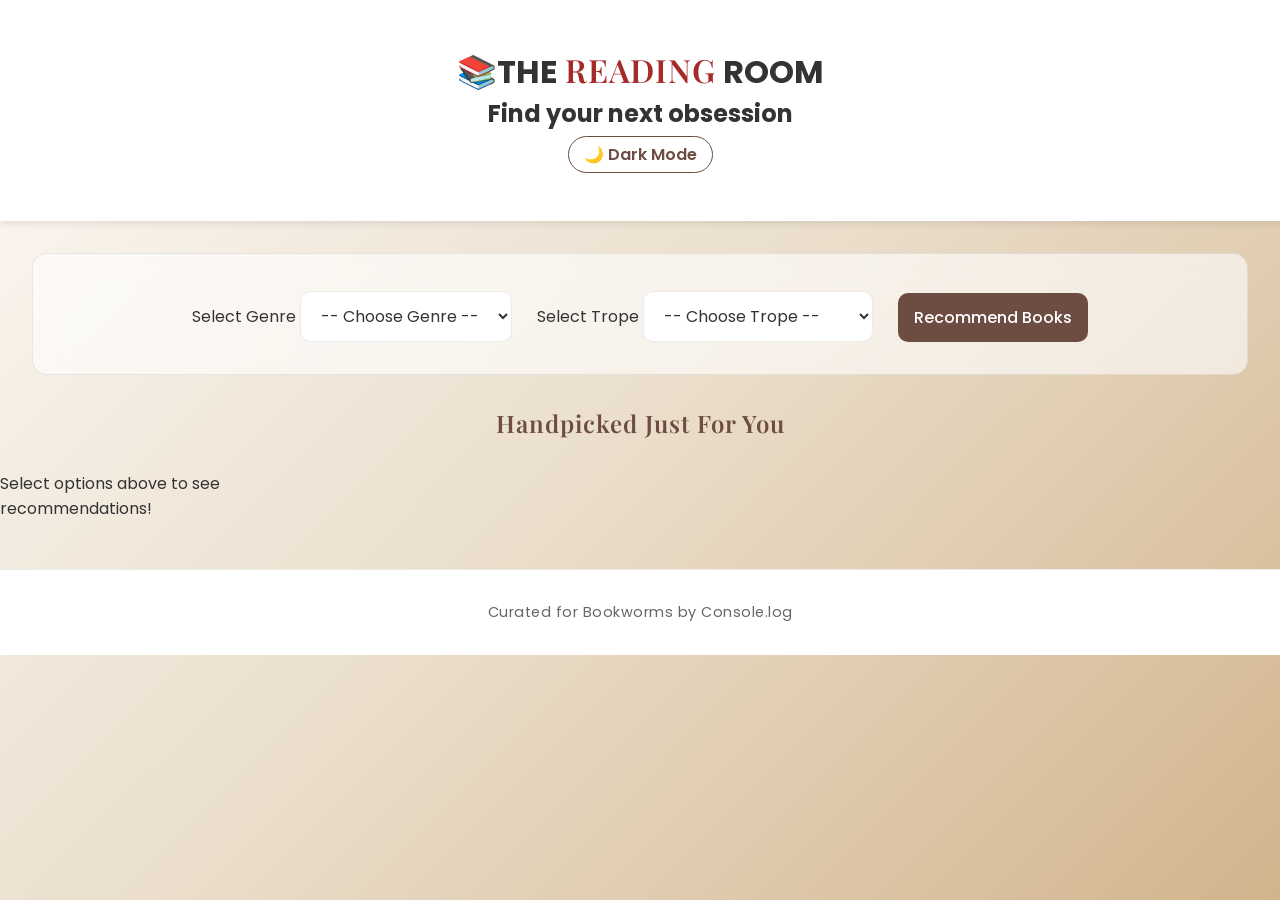
<file: index.html>
<!DOCTYPE html>
<html lang="en">
<head>
    <meta charset="UTF-8">
    <meta name="viewport" content="width=device-width, initial-scale=1.0">
    <title>THE READING ROOM</title>
<link rel="stylesheet"href="style.css">
<link href="https://fonts.googleapis.com/css2?family=Poppins:wght@300;400;600&display=swap" rel="stylesheet">
<link href="https://fonts.googleapis.com/css2?family=Playfair+Display:wght@600&display=swap" rel="stylesheet">
</head>

<body>
<header>
     <h1>📚THE <span class="highlight">READING</span> ROOM</h1>
     <h2>Find your next obsession</h2>
     <button id="themeToggle" class="theme-btn">🌙 Dark Mode</button>
 </header>

 <main class="search-section">
   <div class="filters">
<label for="genre">Select Genre</label>
 <select id="genre">
     <option value="">-- Choose Genre --</option>
     <option value="romance">Romance</option>
     <option value="thriller">Thriller</option>
     <option value="fantasy">Fantasy</option>
     <option value="horror">Horror</option>
    <option value="mystery">Mystery</option>
    <option value="fiction">Fiction</option>
 </select>
</div>


<div class="filter-box">
 <label for="trope">Select Trope</label>
   <select id="trope">
        <option value="">-- Choose Trope --</option>
        <option value="enemies to lovers">Enemies to Lovers</option>
        <option value="slow burn">Slowburn</option>
        <option value="Isolation and madness">Isolation and madness</option>
        <option value="found family">Found Family</option>
        <option value="revenge">Revenge</option>
        <option value="love triangle">Love Triangle</option>
        <option value="survival">Survival</option>
 </select>
</div>

 <button id="recommendBtn">Recommend Books</button>
</main>

 <section class="results-area">
            <h2>Handpicked just for you</h2>
            <div id="bookContainer" class="book-grid">
                <p class="placeholder">Select options above to see recommendations!</p>
            </div>
        </section>

    <footer>
        <p>Curated for Bookworms by Console.log</p>
    </footer>
<script src="script.js"></script>
</body>
</html>
</file>
<file: style.css>
/* (Variables) */
:root {
    --primary-color: #6d4c41; /*RECOMMEND BOOKS BUTTON COLOUR*/
    --accent-color: brown;/*COLOUR OF 'READING'*/
    --bg-color: #fdfaf6;/*LIGHT BACKGROUND*/
    --text-color: #333;/*THE LITTLE TEXT COLOUR*/
    --card-bg: #ffffff;/*WHITE BG OF HEADER AND FOOTER*/
    --glass-bg: rgba(255, 255, 255, 0.6);/*CONTROLS TRANSPARENCY OF THE FILTER SECTION*/
    --border-color: rgba(0, 0, 0, 0.08);/*FOR BORDERS*/
}

body.dark-mode {
    --bg-color: #121212;
    --text-color: #f5f0ea;
    --card-bg: #1e1e1e;
    --glass-bg: rgba(30, 30, 30, 0.7);
    --border-color: rgba(255, 255, 255, 0.08);
}

* {
    margin: 0;
    padding: 0;
    box-sizing: border-box;
}

body {
    font-family: 'Poppins', sans-serif;
    background: linear-gradient(135deg, #fdfaf6 0%, #eaddca 50%, #d2b48c 100%);
    background-attachment: fixed;
    color: var(--text-color);
    min-height: 100vh;
    transition: 0.3s ease; /* Smoothly fades colors when switching to Dark Mode */
}

/* HEADER  */
header {
    text-align: center;
    padding: 3rem 1rem;
    background: var(--card-bg);
    box-shadow: 0 4px 6px var(--border-color);
    transition: 0.3s ease; /* Smoothly shifts header colors/shadows during theme changes */
}

.highlight {
    font-family: 'Playfair Display', serif;
    font-weight: 600;
    color: var(--accent-color);
    letter-spacing: 1px;
    transition: 0.3s ease;
}

.highlight:hover {
    letter-spacing: 3px; /* The interaction: text gently spreads out on hover */

}

/* SEARCH SECTION */
.search-section {
    display: flex;
    justify-content: center;
    gap: 25px;
    padding: 2rem;
    flex-wrap: wrap;
    background: var(--glass-bg);
    backdrop-filter: blur(12px);/*frosted glass effect where bg gradient blurred*/
    -webkit-backdrop-filter: blur(12px);
    border: 1px solid var(--border-color);
    border-radius: 15px;
    margin: 2rem;
    transition: 0.3s ease; /* Smooths out background/border changes for the search bar area */
}

/*INPUTS & BUTTONS */
select, button {
    padding: 12px 16px;
    border-radius: 10px;
    border: 1px solid var(--border-color);
    font-size: 1rem;
    font-family: 'Poppins', sans-serif;
    margin-top: 5px;
    transition: 0.3s ease;
}

select {
    background: var(--card-bg);
    color: var(--text-color);
}

select:hover {
    border-color: var(--primary-color);
}

#recommendBtn {
    background-color: var(--primary-color);
    color: white;
    border: none;
    cursor: pointer;
    align-self: flex-end;
    font-weight: 500;
}

#recommendBtn:hover {
    background-color: #5d4037;
    transform: translateY(-3px);
    box-shadow: 0 8px 20px rgba(0, 0, 0, 0.2);
}

/* THEME TOGGLE */
#themeToggle {
    background: transparent;
    border: 1px solid var(--primary-color);
    color: var(--primary-color);
    padding: 5px 15px;
    border-radius: 20px;
    cursor: pointer;
    font-weight: 600;
}

#themeToggle:hover {
    background: var(--primary-color);
    color: white;
    transform: translateY(-2px); /*small lift effect*/
}

/* BOOK GRID & CARDS */
.book-grid {
    display: grid;
    grid-template-columns: repeat(auto-fill, minmax(250px, 1fr));
    gap: 2rem;
    margin-top: 2rem;
}

.book-card {
    background: var(--card-bg);
    border-radius: 8px; /* Slightly less round*/
    padding: 1.5rem;
    transition: all 0.4s cubic-bezier(0.175, 0.885, 0.32, 1.275); /* A "bouncy" transition */
    box-shadow: 5px 5px 0px var(--primary-color); /* A "Retro" hard shadow */
    border: 1px solid var(--border-color);
}

.book-card:hover {
    transform: translateY(-8px); /* The card leaps upward */
    /* The shadow also gets larger and softer to mimic the card 'rising' off the page */
    box-shadow: 0 20px 40px rgba(0, 0, 0, 0.15);
    border: 1px solid var(--primary-color);
}

.book-card img {
    width: 100%;
    height: 180px;
    object-fit: contain;
    border-radius: 8px;
    margin-bottom: 0.8rem;
    transition: 0.3s ease;
}

.book-card img:hover {
    transform: scale(1.05);  /* The book cover zooms in slightly inside the card */
}

.book-card .author {
    display: inline-block;
    background: var(--bg-color);
    padding: 2px 10px;
    border-radius: 20px;
    font-size: 0.8rem;
    color: var(--primary-color);
    font-weight: 600;
    margin-bottom: 10px;
}

.book-card .description {
    font-size: 0.85rem;
    color: #666;
    line-height: 1.5;
    margin-top: 10px;
    padding: 0 5px;
}

/* FOOTER */
footer {
    width: 100%;
    padding: 2rem 1rem;
    background-color: var(--card-bg);
    border-top: 1px solid var(--border-color);
    margin-top: 3rem;
    display: flex;
    flex-direction: column;
    align-items: center;
    text-align: center;
}

footer p {
    color: #666;
    font-size: 0.9rem;
    letter-spacing: 0.5px;
}

/* --- FINAL DARK MODE VISIBILITY FIXES --- */
body.dark-mode {
    background: #121212 ; /* Forces the main page background to be dark */
}

body.dark-mode .search-section,
body.dark-mode .results-area {
    background: #1e1e1e ; /* Turns that big light-grey block dark */
    color: #f5f0ea ;      /* Makes the labels like 'Select Genre' white */
}

/* Fix the text */
body.dark-mode h2,
body.dark-mode .placeholder,
body.dark-mode p {
    color: #f5f0ea;      /* Forces the invisible text to show up in white */
}

.results-area h2 {
    font-family: 'Playfair Display', serif;
    font-size: 1.5rem; /* for a cleaner look */
    color: var(--primary-color);
    margin-bottom: 20px;
    text-align: center;
    letter-spacing: 1px; 
    text-transform: capitalize; /* Ensures it looks professional */
    font-weight: 600;
}
</file>
